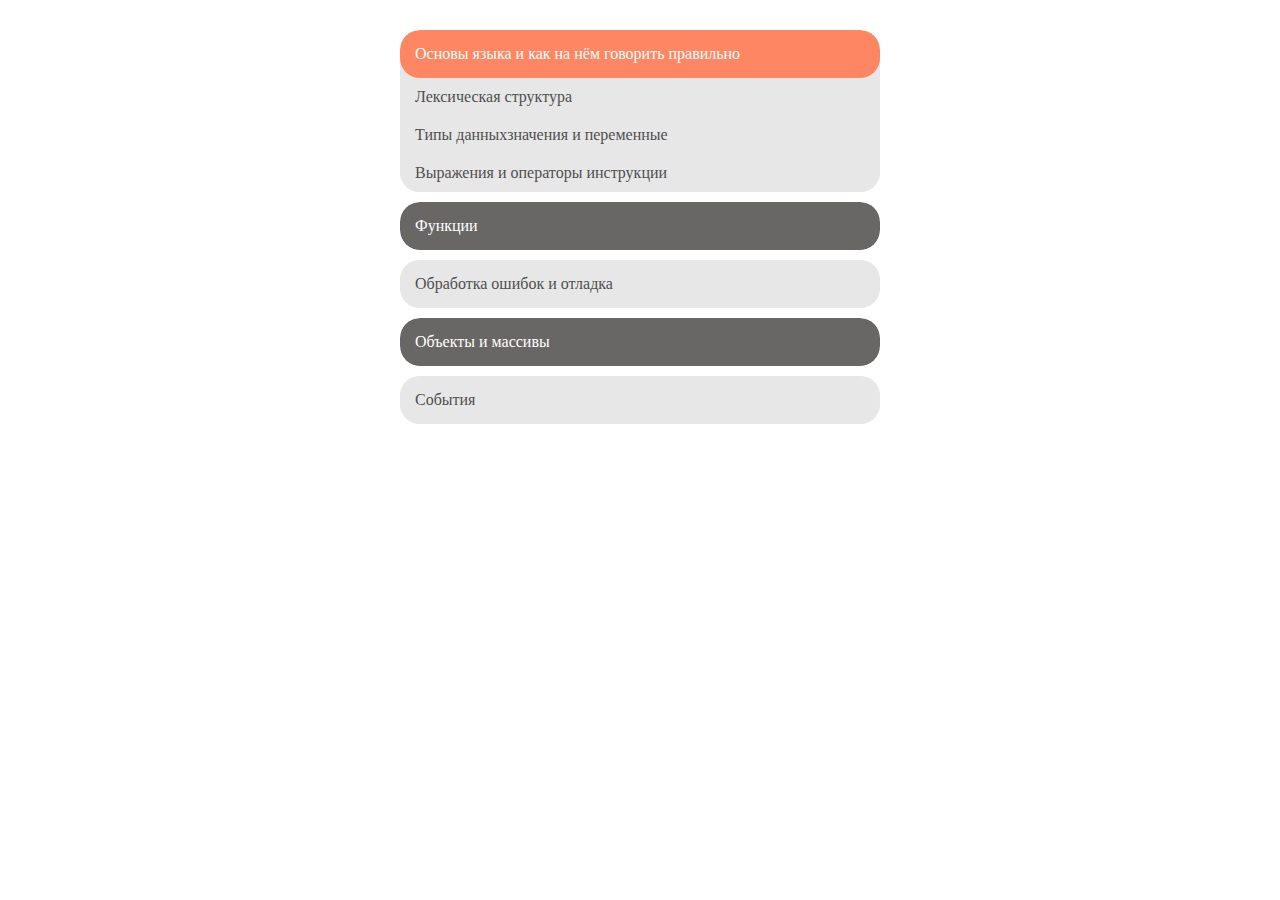
<file: hm5/01/index.html>
<!doctype html>
<html lang="en">
<head>
	<meta charset="UTF-8">
	<title>Document</title>
	<link rel="stylesheet" href="style.css">
</head>
<body>

<div class="container">
	<div class="accordion">
		<ul class="accordion__list" id="list">
			<li class="accordion__item"><a href="#" class="accordion__title active">Основы языка и как на нём говорить правильно</a>
				<ul class="accordion__contentList">
					<li class="accordion__contentItem">Лексическая структура</li>
					<li class="accordion__contentItem">Типы данныхзначения и переменные</li>
					<li class="accordion__contentItem">Выражения и операторы инструкции</li>
				</ul>
			</li>
			<li class="accordion__item"><a href="#" class="accordion__title">Функции</a>
				<ul class="accordion__contentList">
					<li class="accordion__contentItem">Функции)</li>
					<li class="accordion__contentItem">Функции))</li>
					<li class="accordion__contentItem">Функции)))</li>
				</ul>
			</li>
			<li class="accordion__item"><a href="#" class="accordion__title">Обработка ошибок и отладка</a>
				<ul class="accordion__contentList">
					<li class="accordion__contentItem">Функции)</li>
					<li class="accordion__contentItem">Функции))</li>
					<li class="accordion__contentItem">Функции)))</li>
				</ul>
			</li>
			<li class="accordion__item"><a href="#" class="accordion__title">Объекты и массивы</a>
				<ul class="accordion__contentList">
					<li class="accordion__contentItem">Функции)</li>
					<li class="accordion__contentItem">Функции))</li>
					<li class="accordion__contentItem">Функции)))</li>
				</ul>
			</li>
			<li class="accordion__item"><a href="#" class="accordion__title">События</a>
				<ul class="accordion__contentList">
					<li class="accordion__contentItem">Функции)</li>
					<li class="accordion__contentItem">Функции))</li>
					<li class="accordion__contentItem">Функции)))</li>
				</ul>
			</li>
		</ul>
	</div>
</div>
<script src="main.js"></script>
</body>
</html>
</file>
<file: hm5/01/style.css>
body{
	font-family: Verdana;
}
.accordion {
	max-width: 480px;
	margin: 30px auto;
	width: 100%;
}
.accordion__list {
	list-style: none;
	margin: 0;
	padding: 0;
}
.accordion__item {
	border-radius: 20px;
	margin-bottom: 10px;
	overflow: hidden;
	background: #e7e7e7;
}
.accordion__item:nth-child(2n) .accordion__title {
	background: #696666;
	color: #fff;
}
.accordion__item:nth-child(2n) .accordion__title.active {
	background: #ff8663;
	color: #fff;
}
.accordion__title {
	text-decoration: none;
	display: block;
	padding: 15px;
	background: #e7e7e7;
	color: #4f4f4f;
	border-radius: 20px;
	-webkit-transition: all 0.1s linear;
	transition: all 0.1s linear;
	-webkit-transition-delay: 0.1s;
	transition-delay: 0.1s;
}
.accordion__title.active {
	background: #ff8663;
	color: #fff;
}
.accordion__title.active + .accordion__contentList {
	max-height: 9999px;
	-webkit-transition: max-height .4s;
	transition: max-height .4s;
}
.accordion__contentList {
	list-style: none;
	border-radius: 20px;
	margin: 0;
	padding: 0;
	max-height: 0;
}
.accordion__contentItem {
	background: #e7e7e7;
	color: #4f4f4f;
	padding: 10px 15px;
}
</file>
